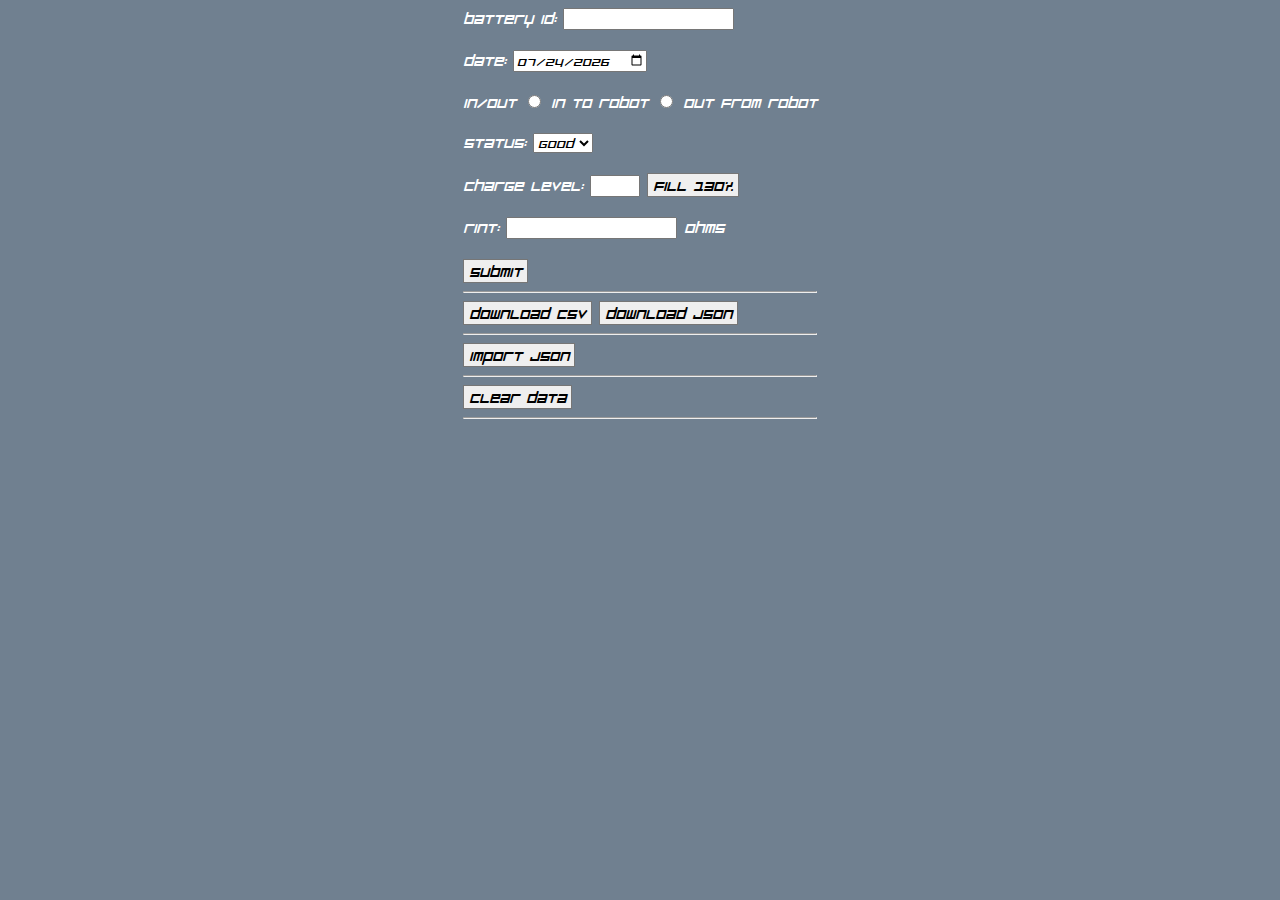
<file: index.html>
<!DOCTYPE html>
<html lang="en">
<head>
    <meta charset="UTF-8">
    <meta name="viewport" content="width=device-width, initial-scale=1.0">
    <title>Battery Tracking</title>
    <link rel="manifest" href="manifest.json">
    <link rel="icon" type="image/png" href="icon512.png">
    <link rel="stylesheet" href="style.css">
</head>
<body>
    <div>
    <form>
        <label for="batteryid">Battery ID:</label>
        <input type="number" min="0" id="Batteryid" name="Batteryid" required><br><br>
        <label for="date">Date:</label>
        <input type="date" id="date" name="date" required><br><br>
        <label for="in-out">in/out</label>
        <input type="radio" id="in" name="in-out" value="in" required>
        <label for="in">In to Robot</label>
        <input type="radio" id="out" name="in-out" value="out" required>
        <label for="out">Out from Robot</label><br><br>
        <label for="staus">Status:</label>
        <select id="status" name="status" required>
            <option value="good">Good</option>
            <option value="fair">Fair</option>
            <option value="bad">Bad</option>
            <option value="Charge Battery">Charge Battery</option>
        </select><br><br>
        <label for="chargelevel">Charge Level:</label>
        <input type="number" min="0" max="200" id="chargelevel" name="chargelevel" required>
        <button id="fill-130" type="button">Fill 130%</button>
        <br><br>
        <label for="rint">Rint:</label>
        <input type="number" min="0"5[] step="any"id="rint" name="rint" max="0.030" min="0.010" oninput="validateOhms(this)" required>
        <label for="rint">Ohms</label><br><br>
        <button type="submit">submit</button>
    </form>
    <hr>
    <button type="button" id="download-csv">Download CSV</button>
    <button type="button" id="download-json">Download JSON</button>
    <hr>
    <label for="import-json" id="import-json-text">Import JSON</label>
    <input type="file" id="import-json" accept="application/json"></input>
    <hr>
    <button type="button" id="clear-data">Clear data</button>
    <hr>
    <div id="battery-data-display"></div>
    <button id="scroll-to-top">↑</button>
    </div>
    <script src="script.js"></script>
    <script>
        if ('serviceWorker' in navigator) {
          navigator.serviceWorker.register('sw.js', { scope: '/BatteryTracking/' });
        }
    </script>
</body>
</html>
</file>
<file: style.css>
* {
    font-family: razer
}

p, label {
    color: white;
}

body {
    display: flex;
    flex-direction: column;
    background-color: #708090;
    align-items: center;
    justify-content: center;
}

@font-face {
    font-family: razer;
    src: url("razeroblique.ttf");
}

input[type="file"] {
    display: none;
}

#import-json-text, button {
    border: 1px solid #767676;
    display: inline-block;
    padding: 1px 5px;
    cursor: pointer;
    background-color: #efefef;
    font-size: 1em;
    color: black;
}

#status {
    width: 60px;
}

#scroll-to-top {
    position: fixed;
    bottom: 10px;
    right: 13px;
    background-color: #efefef;
    padding: 1px 5px;
    cursor: pointer;
    display: none;
    border-radius: 25%;
}

@keyframes fadeIn {
    from {
        opacity: 0;
    }
    to {
        opacity: 1;
    }
}

@keyframes fadeOut {
    from {
        opacity: 1;
    }
    to {
        opacity: 0;
    }
}
</file>
